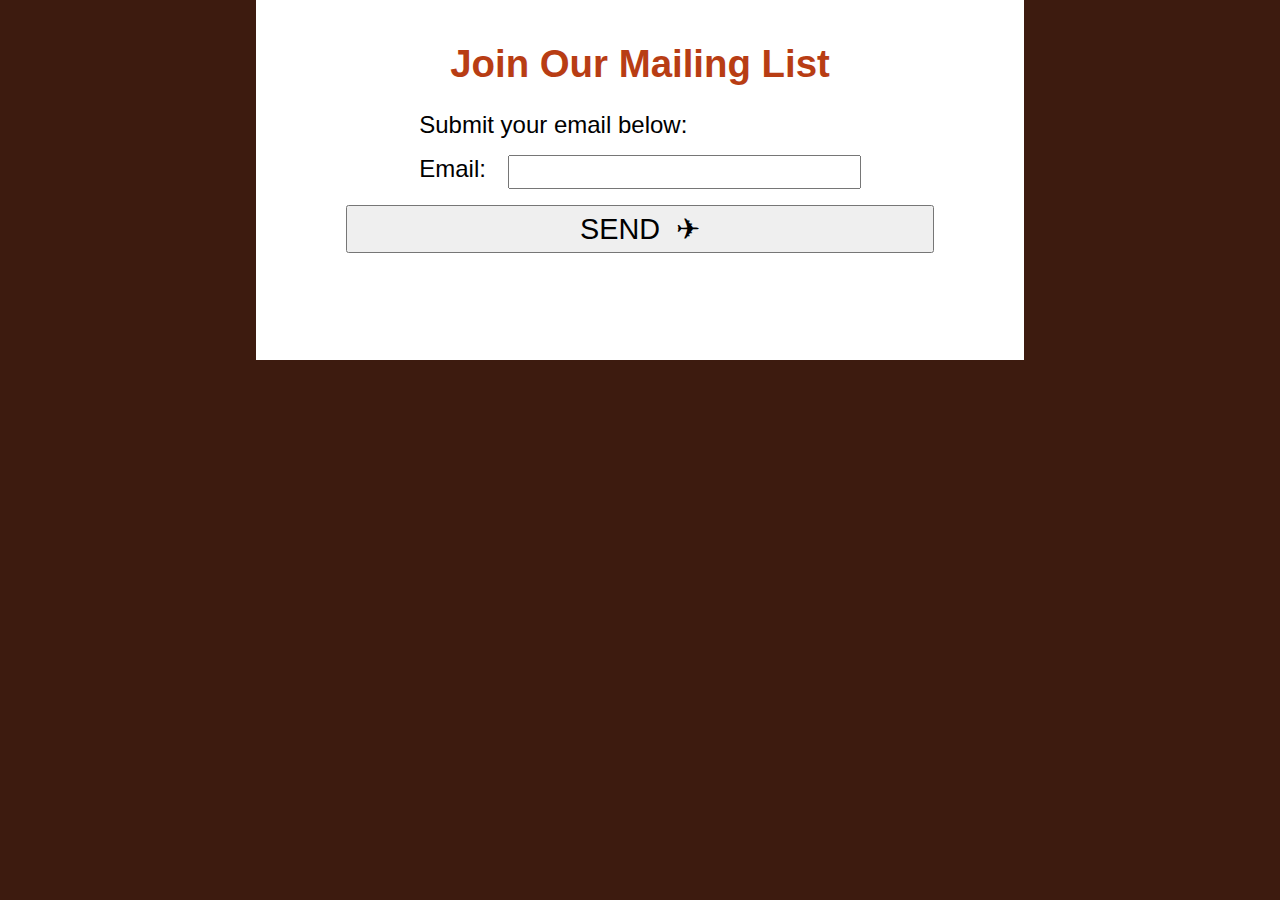
<file: animation/index.html>
<!DOCTYPE html>
<html lang="en">
<head>
    <meta charset="UTF-8">
    <meta name="viewport" content="width=device-width, initial-scale=1.0">
    <title>Email Form - CSS Animation Demo</title>
    <link rel="stylesheet" type="text/css" href="style.css" />
</head>
<body>
    <main>
        <h1>Join Our Mailing List</h1>
        <p>Submit your email below:</p>
        <form>
            <label for="email" id="e-label">Email: </label><input type="text" id="email" />
        </form>
        <button id="send"><span id="button-text">SEND</span></button>
    </main>
</body>
</html>
</file>
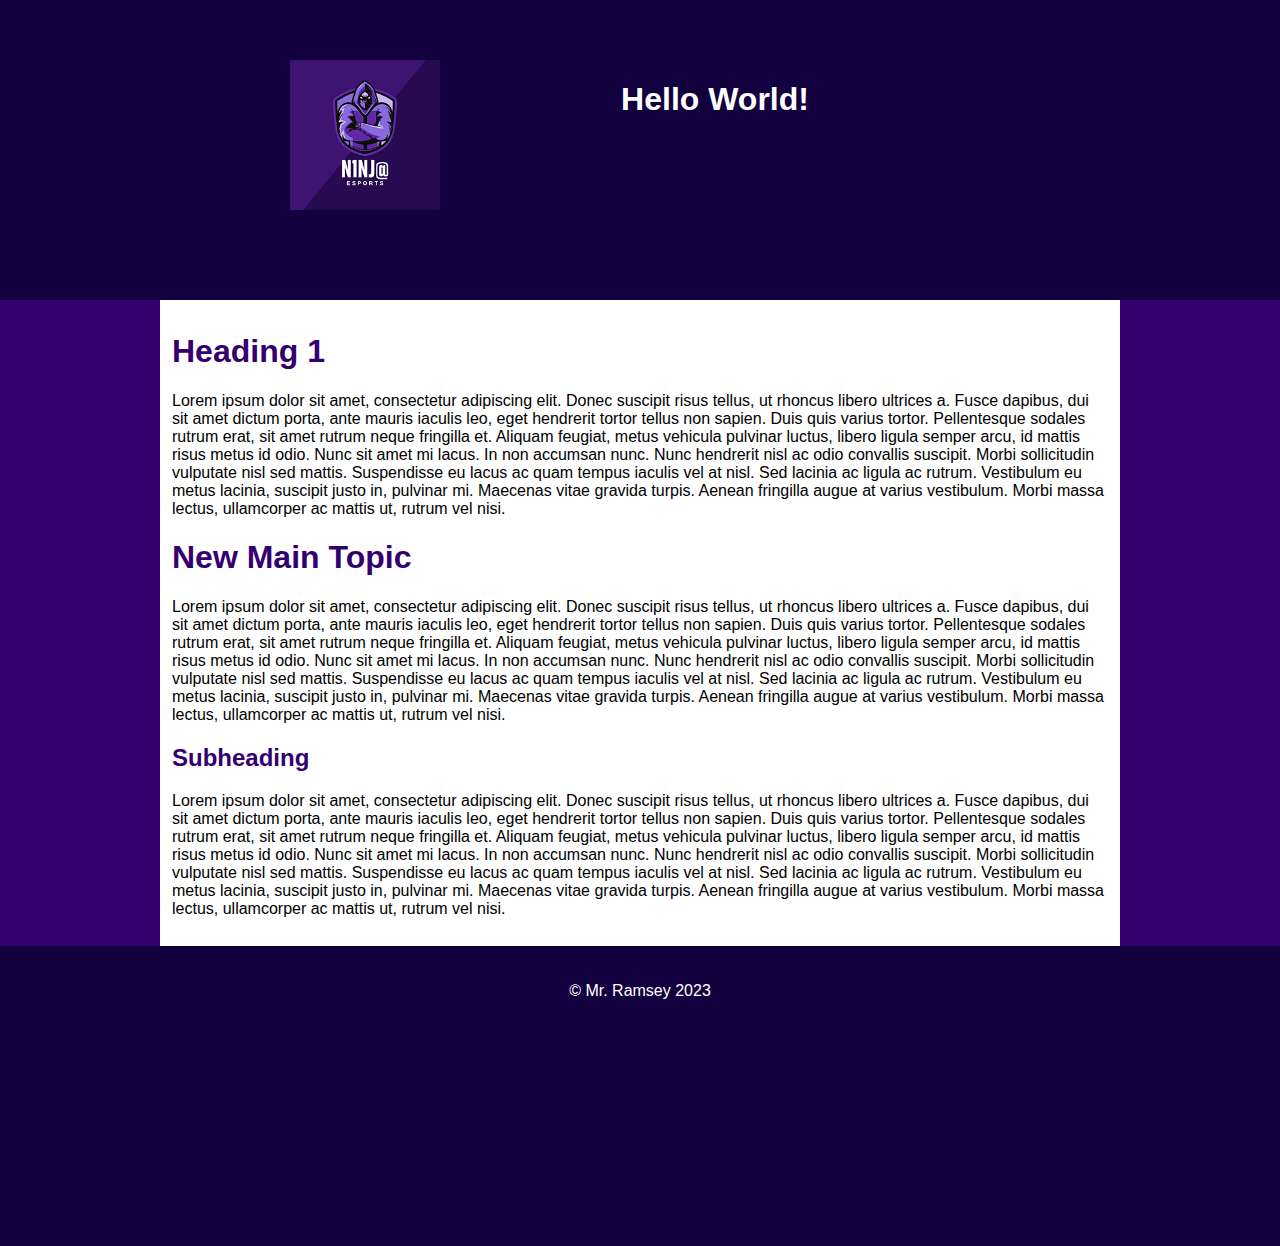
<file: bootcamp/index.html>
<!DOCTYPE html>
<html lang="en">
<head>
    <meta charset="UTF-8">
    <meta name="viewport" content="width=device-width, initial-scale=1.0">
    <title>Bootcamp Site</title>
    <link rel="stylesheet" type="text/css" href="style.css" />
</head>
<body>
    <header><div id="logo_header"><img id="logo" src="ninja_esports.png" alt="ninja esports" /><h1>Hello World!</h1></div></header>
    <main>
        <h1 class="h_color">Heading 1</h1>
        <p>Lorem ipsum dolor sit amet, consectetur adipiscing elit. Donec suscipit risus tellus, ut rhoncus libero ultrices a. Fusce dapibus, dui sit amet dictum porta, ante mauris iaculis leo, eget hendrerit tortor tellus non sapien. Duis quis varius tortor. Pellentesque sodales rutrum erat, sit amet rutrum neque fringilla et. Aliquam feugiat, metus vehicula pulvinar luctus, libero ligula semper arcu, id mattis risus metus id odio. Nunc sit amet mi lacus. In non accumsan nunc. Nunc hendrerit nisl ac odio convallis suscipit. Morbi sollicitudin vulputate nisl sed mattis. Suspendisse eu lacus ac quam tempus iaculis vel at nisl. Sed lacinia ac ligula ac rutrum. Vestibulum eu metus lacinia, suscipit justo in, pulvinar mi. Maecenas vitae gravida turpis. Aenean fringilla augue at varius vestibulum. Morbi massa lectus, ullamcorper ac mattis ut, rutrum vel nisi.</p>
        <h1 class="h_color">New Main Topic</h1>
        <p>Lorem ipsum dolor sit amet, consectetur adipiscing elit. Donec suscipit risus tellus, ut rhoncus libero ultrices a. Fusce dapibus, dui sit amet dictum porta, ante mauris iaculis leo, eget hendrerit tortor tellus non sapien. Duis quis varius tortor. Pellentesque sodales rutrum erat, sit amet rutrum neque fringilla et. Aliquam feugiat, metus vehicula pulvinar luctus, libero ligula semper arcu, id mattis risus metus id odio. Nunc sit amet mi lacus. In non accumsan nunc. Nunc hendrerit nisl ac odio convallis suscipit. Morbi sollicitudin vulputate nisl sed mattis. Suspendisse eu lacus ac quam tempus iaculis vel at nisl. Sed lacinia ac ligula ac rutrum. Vestibulum eu metus lacinia, suscipit justo in, pulvinar mi. Maecenas vitae gravida turpis. Aenean fringilla augue at varius vestibulum. Morbi massa lectus, ullamcorper ac mattis ut, rutrum vel nisi.</p>
        <h2 class="h_color">Subheading</h2>
        <p>Lorem ipsum dolor sit amet, consectetur adipiscing elit. Donec suscipit risus tellus, ut rhoncus libero ultrices a. Fusce dapibus, dui sit amet dictum porta, ante mauris iaculis leo, eget hendrerit tortor tellus non sapien. Duis quis varius tortor. Pellentesque sodales rutrum erat, sit amet rutrum neque fringilla et. Aliquam feugiat, metus vehicula pulvinar luctus, libero ligula semper arcu, id mattis risus metus id odio. Nunc sit amet mi lacus. In non accumsan nunc. Nunc hendrerit nisl ac odio convallis suscipit. Morbi sollicitudin vulputate nisl sed mattis. Suspendisse eu lacus ac quam tempus iaculis vel at nisl. Sed lacinia ac ligula ac rutrum. Vestibulum eu metus lacinia, suscipit justo in, pulvinar mi. Maecenas vitae gravida turpis. Aenean fringilla augue at varius vestibulum. Morbi massa lectus, ullamcorper ac mattis ut, rutrum vel nisi.</p>
        </main>
    <footer>&copy; Mr. Ramsey 2023</footer>
</body>
</html>
</file>
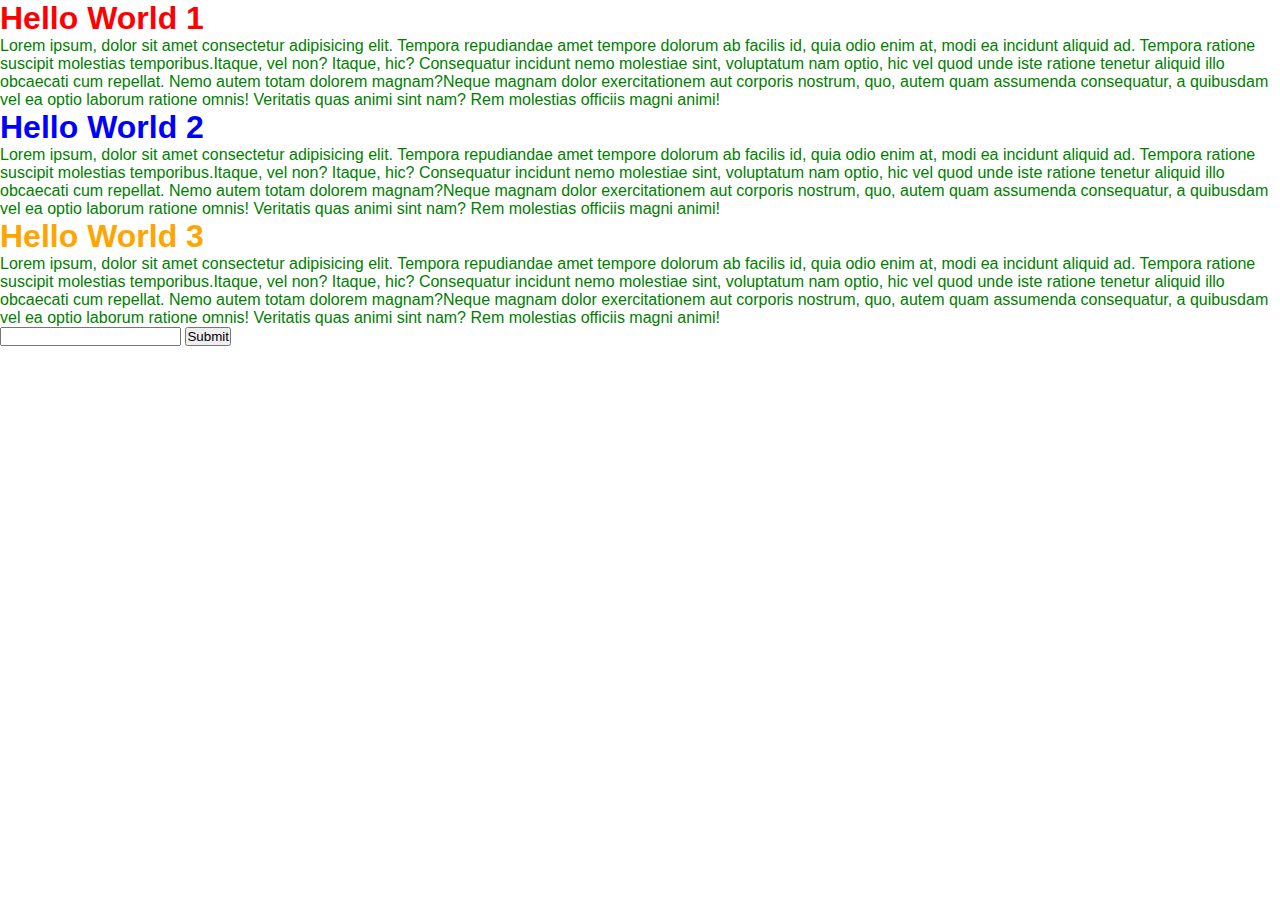
<file: JSConAndLoops/index.html>
<!DOCTYPE html>
<html lang="en">
<head>
    <meta charset="UTF-8">
    <meta name="viewport" content="width=device-width, initial-scale=1.0">
    <title>JS Loops and Conditionals Demo</title>
    <link rel="stylesheet" type="text/css" href="style.css" />
</head>
<body>
    <h1>Hello World 1</h1>
        <p><span>Lorem ipsum, dolor sit amet consectetur adipisicing elit. Tempora repudiandae amet tempore dolorum ab facilis id, quia odio enim at, modi ea incidunt aliquid ad. Tempora ratione suscipit molestias temporibus.</span><span>Itaque, vel non? Itaque, hic? Consequatur incidunt nemo molestiae sint, voluptatum nam optio, hic vel quod unde iste ratione tenetur aliquid illo obcaecati cum repellat. Nemo autem totam dolorem magnam?</span><span>Neque magnam dolor exercitationem aut corporis nostrum, quo, autem quam assumenda consequatur, a quibusdam vel ea optio laborum ratione omnis! Veritatis quas animi sint nam? Rem molestias officiis magni animi!</span></p>
    <h1>Hello World 2</h1>
        <p><span>Lorem ipsum, dolor sit amet consectetur adipisicing elit. Tempora repudiandae amet tempore dolorum ab facilis id, quia odio enim at, modi ea incidunt aliquid ad. Tempora ratione suscipit molestias temporibus.</span><span>Itaque, vel non? Itaque, hic? Consequatur incidunt nemo molestiae sint, voluptatum nam optio, hic vel quod unde iste ratione tenetur aliquid illo obcaecati cum repellat. Nemo autem totam dolorem magnam?</span><span>Neque magnam dolor exercitationem aut corporis nostrum, quo, autem quam assumenda consequatur, a quibusdam vel ea optio laborum ratione omnis! Veritatis quas animi sint nam? Rem molestias officiis magni animi!</span></p>
    <h1>Hello World 3</h1>
        <p><span>Lorem ipsum, dolor sit amet consectetur adipisicing elit. Tempora repudiandae amet tempore dolorum ab facilis id, quia odio enim at, modi ea incidunt aliquid ad. Tempora ratione suscipit molestias temporibus.</span><span>Itaque, vel non? Itaque, hic? Consequatur incidunt nemo molestiae sint, voluptatum nam optio, hic vel quod unde iste ratione tenetur aliquid illo obcaecati cum repellat. Nemo autem totam dolorem magnam?</span><span>Neque magnam dolor exercitationem aut corporis nostrum, quo, autem quam assumenda consequatur, a quibusdam vel ea optio laborum ratione omnis! Veritatis quas animi sint nam? Rem molestias officiis magni animi!</span></p>

    <input type="text" />
    <button>Submit</button>
<script src="script.js"></script>
    </body>
</html>
</file>
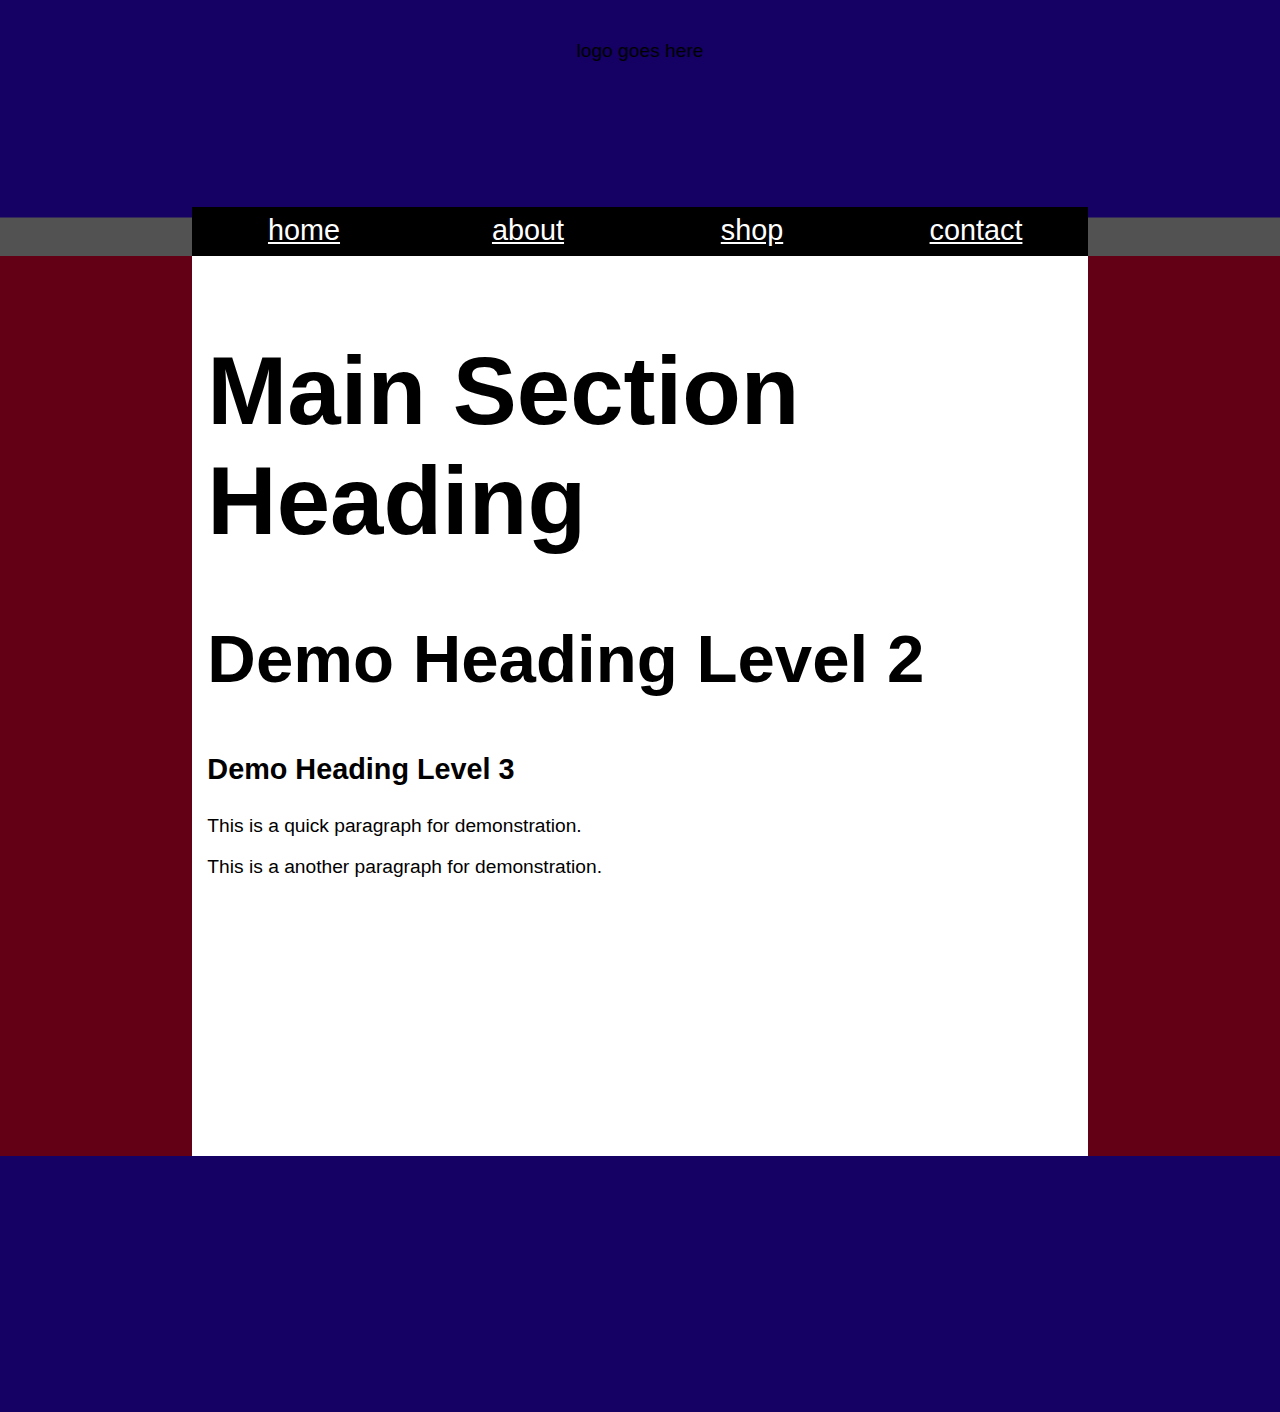
<file: RWD/index.html>
<!DOCTYPE html>
<html lang="en">
<head>
    <meta charset="UTF-8">
    <meta name="viewport" content="width=device-width, initial-scale=1.0">
    <title>RWD</title>
    <link rel="stylesheet" type="text/css" href="style.css" />
</head>
<body>
    <header>
        <div id="logo">logo goes here</div>
        <nav><a href="#">home</a><a href="#">about</a><a href="#">shop</a><a href="#">contact</a></nav>
    </header>
    <main>
        <h1 id="main_head">Main Section Heading</h1>
        <h2>Demo Heading Level 2</h2>
        <h3>Demo Heading Level 3</h3>
        <p>This is a quick paragraph for demonstration.</p>
        <p class="p2">This is a another paragraph for demonstration.</p>
    </main>
    <footer></footer>
</body>
</html>
</file>
<file: animation/style.css>
/* Base site CSS */

*{
    box-sizing: border-box;
    font-family: sans-serif;
}

:root {
    --pri-color: 15;
}

html, body{
    margin: 0;
    padding: 0;
}

body{
    background-color: hsl(var(--pri-color), 60%, 15%);
}

main{
    background-color: white;
    width: 60vw;
    margin: 0 auto;
    min-height: 40vh;
    padding: 1rem;
}

main > h1 {
    color: hsl(var(--pri-color), 80%, 40%);
    text-align: center;
    font-size: 3vw;
}

main > p, form{
    width: 60%;
    margin: 1rem auto;
}

main > p, form, input[type="text"]{
    font-size: 1.5rem;
}

form{
    display: grid;
    grid-template-columns: 1fr 4fr;;
}

/* Animation CSS */

#send {
    width: 80%;
    display: block;
    height: 3rem;
    font-size: 1.8rem;
    margin: 0 auto;
    transition: transform 1s, background-color 1s;
}

#button-text::after{
    content: "✈";
    padding-left: 1rem;
    display: inline-block;

    transition: transform 2s, opacity 2s, text-shadow .5s;
}

#send:hover > #button-text::after{
    transform: translate(12rem);
    text-shadow: 2px 10px 6px hsl(var(--pri-color), 60%, 15%);
    opacity: 0;
}

#send:hover {
    transform: scale(105%);
    background-color: hsl(var(--pri-color), 80%, 90%);
    border: 2px solid hsl(var(--pri-color), 80%, 40%);
    color: hsl(var(--pri-color), 80%, 40%);
}

@keyframes pulse {
    0%{transform: scale(100%)}
    3%{transform: scale(110%)}
    6%{transform: scale(100%)}
    9%{transform: scale(110%)}
    12%{transform: scale(100%)}
    100%{transform: scale(100%)}
}

#button-text{
    display: inline-block;
    animation: pulse 10s ease-in-out infinite;
}

@keyframes rainbow {
    0% {color: black}
    10% {color: red}
    20% {color: blue}
    30% {color: yellow}
    40% {color: green}
    50% {color: orange}
    60% {color: violet}
    70% {color: purple}
    80% {color: black}
    100% {color: black}

}

p:hover {
    animation: rainbow 8s infinite;
}
</file>
<file: bootcamp/style.css>
*{
    box-sizing: border-box;
    font-family: sans-serif;
}

body{
    background-color: #34006f;
    padding: 0px;
    margin: 0px;
}

header, footer{
    height: 300px;
    background-color: #12003f;
    color: white;
    text-align: center;
    padding-top: 36px;
}

header > h1 {
    font-size: 64px;
    font-weight: bolder;
    text-align: left;
}

main{
    background-color: white;
    width: 960px;
    margin: 0 auto;
    min-height: 600px;
    padding: 12px;
}

.h_color{
   color: #34006f; 
}

#logo{
    /*display: inline-block;*/
    width: 150px;
    float: left;
}

#logo_header{
    width: 700px;
    margin: 0 auto;
    padding-top: 24px;
}
</file>
<file: JSConAndLoops/style.css>
*{
    box-sizing: border-box;
    font-family: sans-serif;
    margin: 0;
    padding: 0;
}
</file>
<file: RWD/style.css>
*{
    box-sizing: border-box;
    font-family: sans-serif;
    font-size: 1.5vw;
}
body{

    background-color: #640015;
    padding: 0;
    margin: 0;
}

h1{
    font-size: 5rem;
}

h2{
    font-size: 3.5rem;
}

h3{
    font-size: 1.5rem;
}

main{
    width: 70vw;
    background-color: white;
    margin: 0 auto;
    min-height: 100vh;
    padding: .8rem;
}

header, footer{
    height: 20vmax;
    background-color: #150064;
    display: grid;
    align-items: end;
}
header{
    box-shadow: inset 0px -2rem 0px #525252;
}

nav{
    display: grid;
    width: 70vw;
    height: 35%;
    margin: 0 auto;
    grid-template-columns: repeat(4, 1fr);
}

nav > a {
    color: white;
    background-color: black;
    font-size: 1.5rem;
    text-align: center;
    padding: .4rem;
}

#logo{
    height: 65%;
    text-align: center;
}


@media (max-width:1024px){
    h3, p{
        font-size: 2rem;
    }
}
</file>
